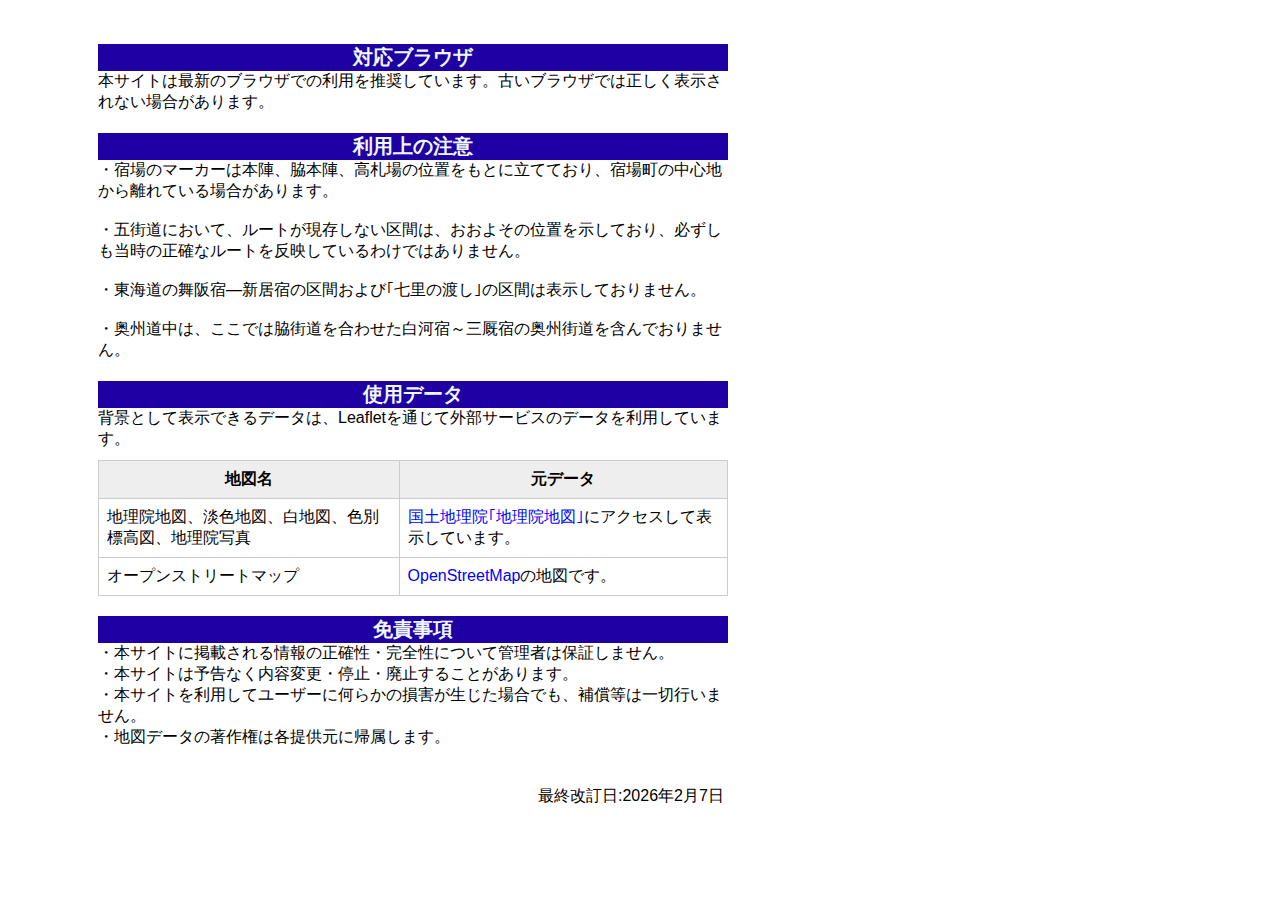
<file: caution.html>
<!DOCTYPE html>
<html>
    <head>
        <meta charset="UTF-8">
        <title>利用上の注意</title>
        <style>
            body {
               font-family: "Yu Gothic", "Hiragino Kaku Gothic ProN", "Noto Sans JP", sans-serif;
            }
            .title{
                font-size: 20px;
                color: aliceblue;
                background-color: rgb(30, 0, 163);
                max-width: 630px;
                width: 90%;
                margin-left: 90px;
                text-align: center;
                font-weight: bold;
            }
            .content{
                max-width: 630px;
                width: 90%;
                margin-left: 90px;
                margin-bottom: 20px;
            }

            .map_table {
                max-width: 630px;
                margin-left: 0px;
                border-collapse: collapse;
                margin-top: 10px;
            }

            .map_table th, .map_table td {
                border: 1px solid #ccc;
                padding: 8px;
            }

            .map_table th {
                background-color: #eee;
                text-align: center;
            }

            .content a{
                text-decoration: none;
                color: blue;
            }
            .content a:hover{
                text-decoration: underline;
                color: blueviolet;
            }
            .content a:visited{
                color: blue;
            }
            .update{
                margin-left: 530px;
            }

        </style>
    </head>
    <body>
        <br><br>
        <div class="title">対応ブラウザ</div>
        <div class="content">
            本サイトは最新のブラウザでの利用を推奨しています。古いブラウザでは正しく表示されない場合があります。
        </div>
        <div class="title">利用上の注意</div>
        <div class="content">
        ・宿場のマーカーは本陣、脇本陣、高札場の位置をもとに立てており、宿場町の中心地から離れている場合があります。<br><br>
        ・五街道において、ルートが現存しない区間は、おおよその位置を示しており、必ずしも当時の正確なルートを反映しているわけではありません。<br><br>
        ・東海道の舞阪宿―新居宿の区間および｢七里の渡し｣の区間は表示しておりません。<br><br>
        ・奥州道中は、ここでは脇街道を合わせた白河宿～三厩宿の奥州街道を含んでおりません。
        </div>

        <div class="title">使用データ</div>
        <div class="content">
        背景として表示できるデータは、Leafletを通じて外部サービスのデータを利用しています。
        <table class="map_table">
            <tr>
                <th>地図名</th>
                <th>元データ</th>
            </tr>
            <tr>
                <td>地理院地図、淡色地図、白地図、色別標高図、地理院写真</td>
                <td><a href="https://maps.gsi.go.jp/">国土地理院｢地理院地図｣</a>にアクセスして表示しています。</td>
            </tr>
            <tr>
                <td>オープンストリートマップ</td>
                <td><a href="https://www.openstreetmap.org/#map=5/35.59/134.38">OpenStreetMap</a>の地図です。</td>
            </tr>
        </table>
        </div>
        <div class="title">免責事項</div>
        <div class="content">
        ・本サイトに掲載される情報の正確性・完全性について管理者は保証しません。<br>
        ・本サイトは予告なく内容変更・停止・廃止することがあります。<br>
        ・本サイトを利用してユーザーに何らかの損害が生じた場合でも、補償等は一切行いません。<br>
        ・地図データの著作権は各提供元に帰属します。
        </div><br>
        <div class="update">最終改訂日:2026年2月7日</div>
    </body>
</html>
</file>
